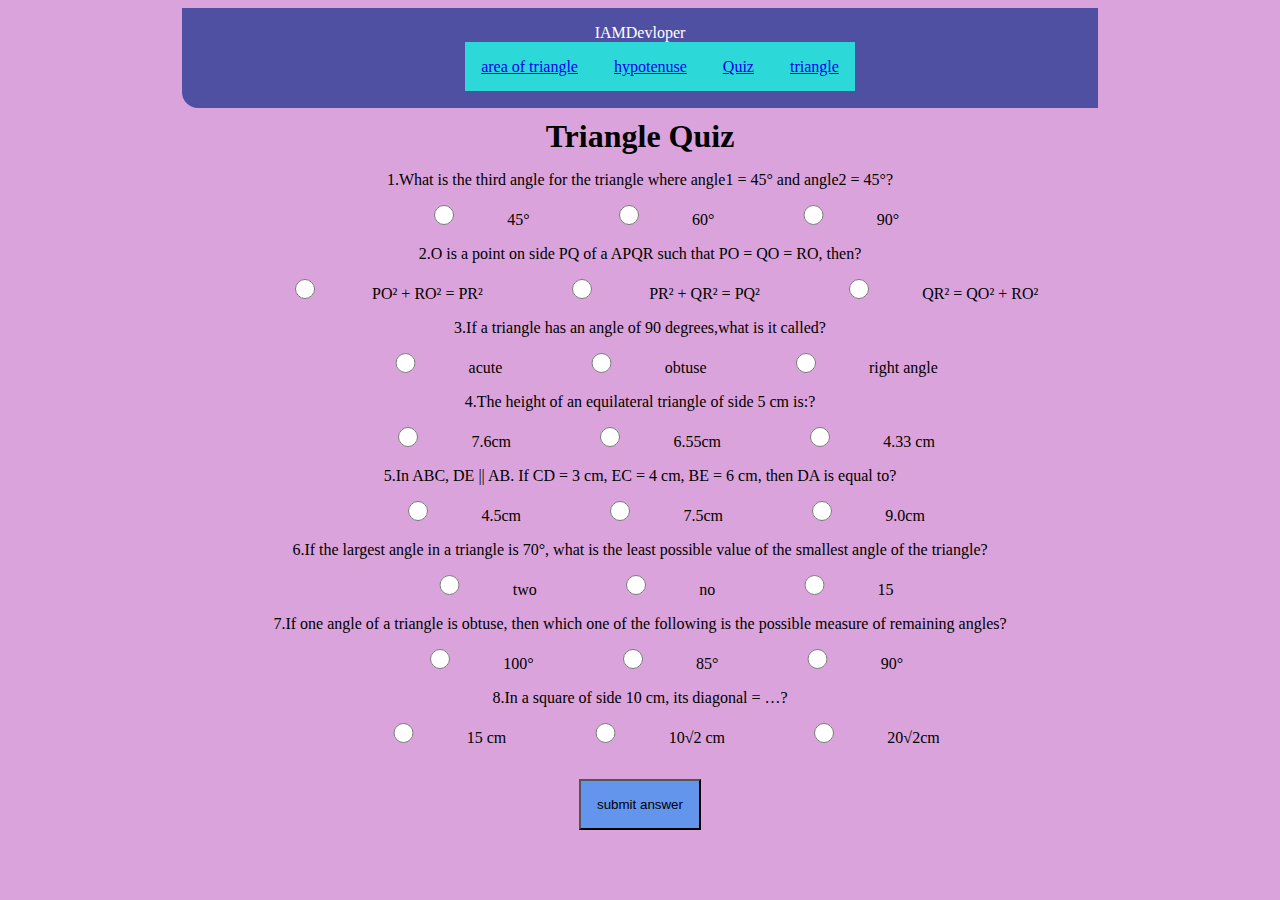
<file: index.html>
<!DOCTYPE html>
<html lang="en">
<head>
    <meta charset="UTF-8">
    <meta http-equiv="X-UA-Compatible" content="IE=edge">
    <meta name="viewport" content="width=device=width,initial">
    <link href="quiz.css" rel="stylesheet" type="text/css" />
    <title>Triangle Quiz</title>
</head>
<body>
    <nav class="navigation container">
        <div class="nav-brand">IAMDevloper</div>
        <ul class="list-non-bullet nav-pills">
            <li class="list-item-inline">
                <a class="link link-active" href="area.html">area of triangle</a>
            </li>
            <li class="list-item-inline">
                <a class="link" href="hypotenuse.html">hypotenuse</a>
            </li>
            <li class="list-item-inline">
                <a class="link" href="index.html">Quiz</a>
            </li>
            <li class="list-item-inline">
              <a class="link" href="triangle.html">triangle</a>
          </li>
        </ul>
    </nav>
    
    <h1>Triangle Quiz</h1>
    <form class = "quize-from">
        <div class = "question-container">
            <p>1.What is the third angle for the triangle where angle1 = 45° and angle2 = 45°? </p>
            <label><input type = "radio" name="question1"value = "45°"/>45°</label>
            <label><input type = "radio" name="question1"value ="60°"/>60°</label>    
            <label><input type = "radio" name="question1"value ="90°"/>90°</label>
        </div>
        <div class = "question-container">
            <p>2.O is a point on side PQ of a APQR such that PO = QO = RO, then? </p>
            <label><input type = "radio" name="question2"value = "PO² + RO² = PR²"/> PO² + RO² = PR²</label>
            <label><input type = "radio" name="question2"value ="PR² + QR² = PQ²"/> PR² + QR² = PQ²</label>
            <label><input type = "radio" name="question2"value ="QR² = QO² + RO"/>QR² = QO² + RO²</label>
        </div>
        <div class = "question-container">
            <p>3.If a triangle has an angle of 90 degrees,what is it called? </p>
            <label><input type = "radio" name="question2"value = "acute"/>acute</label>
            <label><input type = "radio" name="question2"value ="obtuse"/>obtuse</label>
            <label><input type = "radio" name="question2"value ="right angle"/>right angle</label>
        </div>
        <div class = "question-container">
            <p>4.The height of an equilateral triangle of side 5 cm is:?</p>
            <label><input type = "radio" name="question3"value = "7.6cm"/>7.6cm</label>
            <label><input type = "radio" name="question3"value ="6.55cm"/>6.55cm</label>    
            <label><input type = "radio" name="question3"value ="4.33 cm"/>4.33 cm</label>
        </div>
        <div class = "question-container">
            <p>5.In ABC, DE || AB. If CD = 3 cm, EC = 4 cm, BE = 6 cm, then DA is equal to?</p>
            <label><input type = "radio" name="question3"value = "4.5cm"/>4.5cm</label>
            <label><input type = "radio" name="question3"value ="7.5cm"/>7.5cm</label>    
            <label><input type = "radio" name="question3"value ="9.0cm"/>9.0cm</label>
        </div>
        <div class = "question-container">
            <p>6.If the largest angle in a triangle is 70°, what is the least possible value of the smallest angle of the triangle?  </p>
            <label><input type = "radio" name="question4"value = "two"/>two</label>
            <label><input type = "radio" name="question4"value ="no"/>no</label>    
            <label><input type = "radio" name="question4"value ="15"/>15</label>
        </div>
        <div class = "question-container">
            <p>7.If one angle of a triangle is obtuse, then which one of the following is the possible measure of remaining angles?  </p>
            <label><input type = "radio" name="question5"value = "100°"/>100°</label>
            <label><input type = "radio" name="question5"value ="85°"/>85°</label>    
            <label><input type = "radio" name="question5"value ="90°"/>90°</label>
        </div>
        <div class = "question-container">
            <p>8.In a square of side 10 cm, its diagonal = …?</p>
            <label><input type = "radio" name="question5"value = "15 cm"/>15 cm</label>
            <label><input type = "radio" name="question5"value ="10√2 cm"/>10√2 cm</label>    
            <label><input type = "radio" name="question5"value ="20√2cm "/>20√2cm </label>
        </div>
        
    </form>
    <button id = "submit-answer-btn">submit answer</button>
    <div id = "output"></div>
   
    <script src= "quiz.js"></script>

</body>

</html>
</file>
<file: quiz.css>
body{
  text-align: center;
  background-color:rgb(219, 163, 219);
}
nav{
  text-align: center;
  color: rgb(92, 146, 207);
 
}
ul li{
  display: inline;
  padding: 1rem;
  background-color: rgb(45, 216, 216);
}

h1{
   text-align:center;
   margin: 10px;;
}
label{
  text-align: center;
  margin: 1rem;

}

input{
  width: 10%;
  height: 20px;;
  margin: auto;
}
.container{
   max-width: 70%;
   margin: auto;
   text-align: center;
}
button{
  padding: 1rem;
  margin: 2rem;
  background-color: cornflowerblue;
}
.navigation {
  background-color:rgb(80, 80, 163);
  color: white;
  padding: 1rem;
  border-bottom-left-radius: 1rem;
}
</file>
